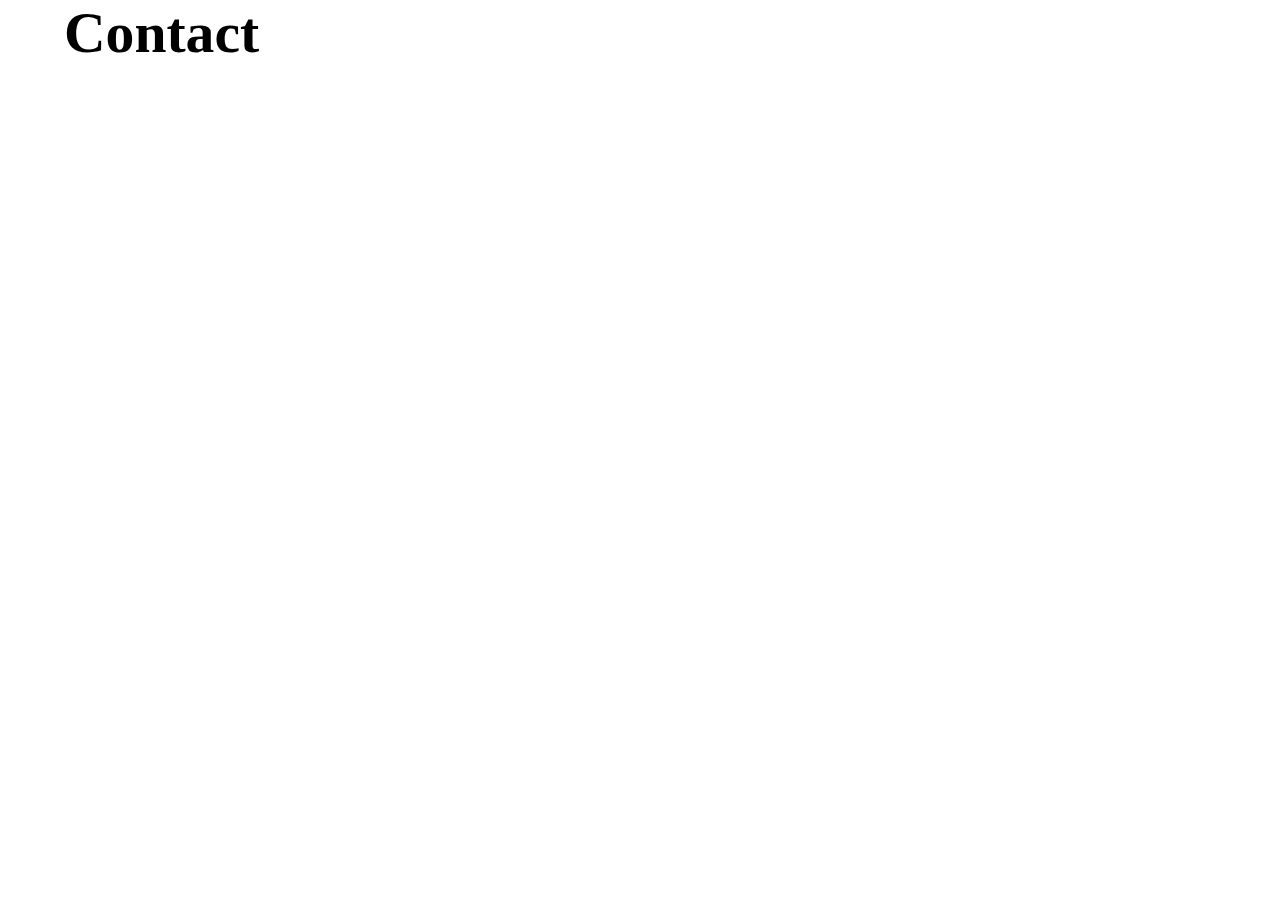
<file: contact.html>
<!DOCTYPE html>
<html lang="en">
<head>
  <meta charset="UTF-8">
  <meta name="viewport" content="width=device-width, initial-scale=1.0">

  <link rel="stylesheet" href="styles.css">

  <title>Contact | Spoken Without Words</title>
</head>
<body>

  <header class="wrapper">
    <h1>Contact</h1>
  </header>

  <main>
    <section class="wrapper">


    </section>
  </main>
  
</body>
</html>
</file>
<file: styles.css>
html{line-height:1.15;-ms-text-size-adjust:100%;-webkit-text-size-adjust:100%}body{margin:0}article,aside,footer,header,nav,section{display:block}h1{font-size:2em;margin:.67em 0}figcaption,figure,main{display:block}figure{margin:1em 40px}hr{box-sizing:content-box;height:0;overflow:visible}pre{font-family:monospace,monospace;font-size:1em}a{background-color:transparent;-webkit-text-decoration-skip:objects}abbr[title]{border-bottom:none;text-decoration:underline;text-decoration:underline dotted}b,strong{font-weight:inherit}b,strong{font-weight:bolder}code,kbd,samp{font-family:monospace,monospace;font-size:1em}dfn{font-style:italic}mark{background-color:#ff0;color:#000}small{font-size:80%}sub,sup{font-size:75%;line-height:0;position:relative;vertical-align:baseline}sub{bottom:-.25em}sup{top:-.5em}audio,video{display:inline-block}audio:not([controls]){display:none;height:0}img{border-style:none}svg:not(:root){overflow:hidden}button,input,optgroup,select,textarea{font-family:sans-serif;font-size:100%;line-height:1.15;margin:0}button,input{overflow:visible}button,select{text-transform:none}button,html [type=button],[type=reset],[type=submit]{-webkit-appearance:button}button::-moz-focus-inner,[type=button]::-moz-focus-inner,[type=reset]::-moz-focus-inner,[type=submit]::-moz-focus-inner{border-style:none;padding:0}button:-moz-focusring,[type=button]:-moz-focusring,[type=reset]:-moz-focusring,[type=submit]:-moz-focusring{outline:1px dotted ButtonText}fieldset{padding:.35em .75em .625em}legend{box-sizing:border-box;color:inherit;display:table;max-width:100%;padding:0;white-space:normal}progress{display:inline-block;vertical-align:baseline}textarea{overflow:auto}[type=checkbox],[type=radio]{box-sizing:border-box;padding:0}[type=number]::-webkit-inner-spin-button,[type=number]::-webkit-outer-spin-button{height:auto}[type=search]{-webkit-appearance:textfield;outline-offset:-2px}[type=search]::-webkit-search-cancel-button,[type=search]::-webkit-search-decoration{-webkit-appearance:none}::-webkit-file-upload-button{-webkit-appearance:button;font:inherit}details,menu{display:block}summary{display:list-item}canvas{display:inline-block}template{display:none}[hidden]{display:none}
.clearfix:after {visibility: hidden; display: block; font-size: 0; content: ''; clear: both; height: 0; }
html { -moz-box-sizing: border-box; -webkit-box-sizing: border-box; box-sizing: border-box;}
*, *:before, *:after {box-sizing: inherit}
.sr-only { position: absolute; width: 1px; height: 1px; margin: -1px; border: 0; padding: 0; white-space: nowrap; clip-path: inset(100%); clip: rect(0 0 0 0); overflow: hidden;}


/* RESETS */

.wrapper {
  max-width: 1200px;
  width: 90%;
  margin: 0 auto;
}

ul,
h1,
h2,
h3,
h4,
p {
  margin: 0;
  padding: 0;
}

img {
  width: 100%;
  display: block;
}

.main-image img {
  height: 100%;
  float: right;

  width: unset;
}



/* MAIN STYLES */

body {
  font-family: 'Lato', sans-serif;

  margin: 0;
  padding: 0;
}

a {
  text-decoration: none;
  color: black;
}

body, .social-menu ul, .main-text {
  display: flex;
}



/* HOME PAGE */

header h1 {
  font-family: 'Yellowtail', cursive;
  font-size: 4.5vw;
}

.main-text header nav {
  text-align: center;
}

ul {
  margin: 22px;
}

li {
  list-style: none;
  text-transform: uppercase;
  letter-spacing: -1px;

  padding: 12px;
}

nav li a, .fab {
  font-size: 25px;
}

.main-text {
  width: 100%;
}

.main-text {
  flex-direction: column;
  justify-content: center;
  align-items: center;
}

.main-image {
  height: 100vh;
}

.fab:hover, nav a:hover {
  color: #74000d;
  transition: .5s;

  cursor: pointer;
}
</file>
